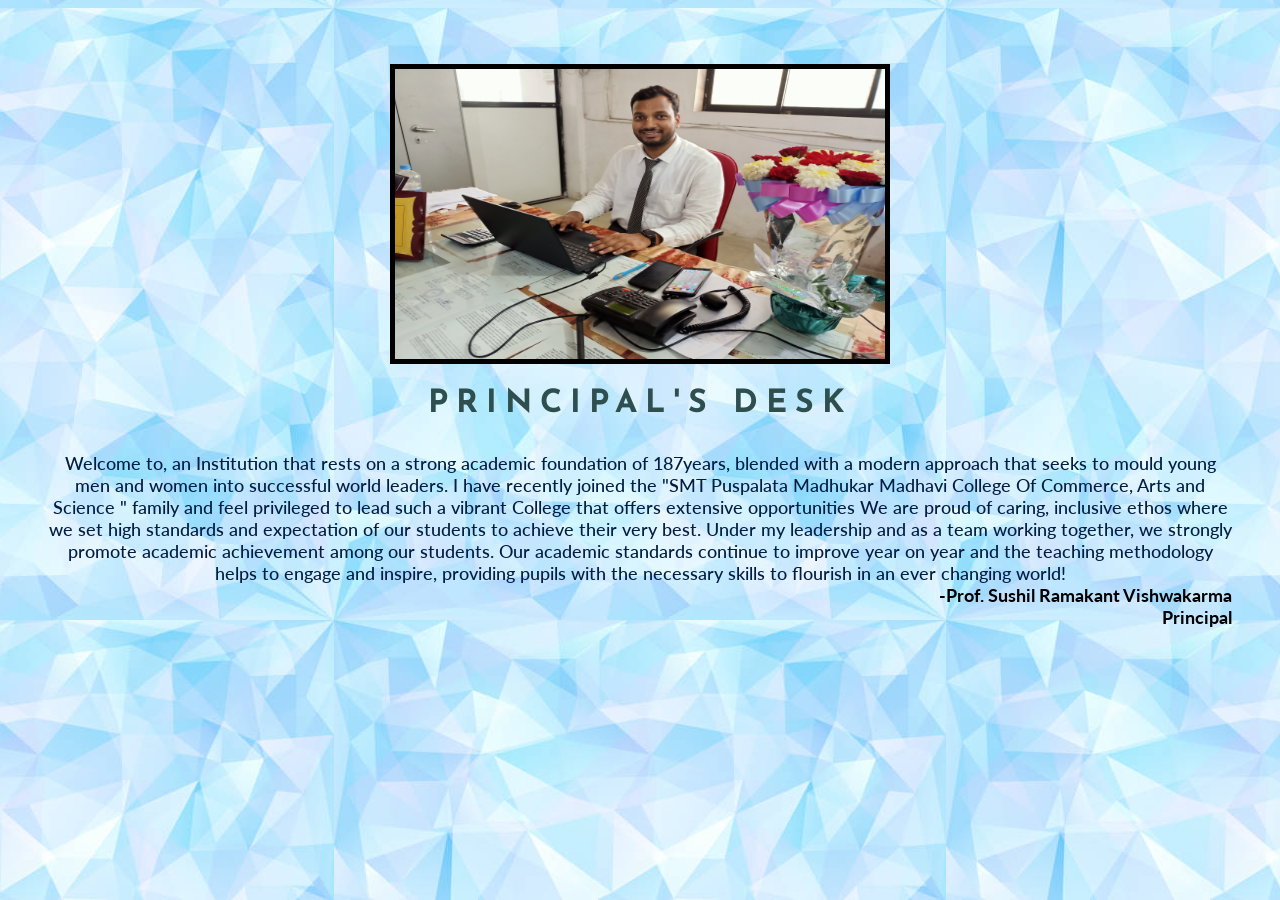
<file: Principle/index.html>
<!DOCTYPE html>
<html lang="en">
<head>
    <meta charset="UTF-8">
    <meta http-equiv="X-UA-Compatible" content="IE=edge">
    <meta name="viewport" content="width=device-width, initial-scale=1.0">
    
        <link href="https://fonts.googleapis.com/css2?family=Josefin+Sans:ital@1&family=Lato:ital@1&display=swap"
        rel="stylesheet" href="style.css">
        
    <link rel="stylesheet" href="style.css">
    <title>PRINCIPAL</title>
</head>
<body>
   <div class="container">
       <div class="image">
           <img src="./MicrosoftTeams-image.png" class="principal-img">
       </div>
       
       <h1>PRINCIPAL'S DESK</h1>

       <p>Welcome to, an Institution that rests on a strong academic foundation of 187years, blended with a modern  approach that seeks to mould young men and women into successful world leaders. I have  recently joined the "SMT Puspalata Madhukar Madhavi College Of Commerce, Arts and Science "  family and feel privileged to lead such a vibrant College that offers extensive opportunities

        We are proud of caring, inclusive ethos where we set high standards and expectation of our students to achieve their very best. Under my leadership and as a team working together, we strongly promote academic achievement among our students. Our academic standards continue to improve year on year and the teaching methodology helps to engage and inspire, providing pupils with the necessary skills to flourish in an ever changing world!</p>
       <h2>-Prof. Sushil Ramakant Vishwakarma</h2>
       <h3>Principal</h3>
       
   </div>
    
</body>
</html>
</file>
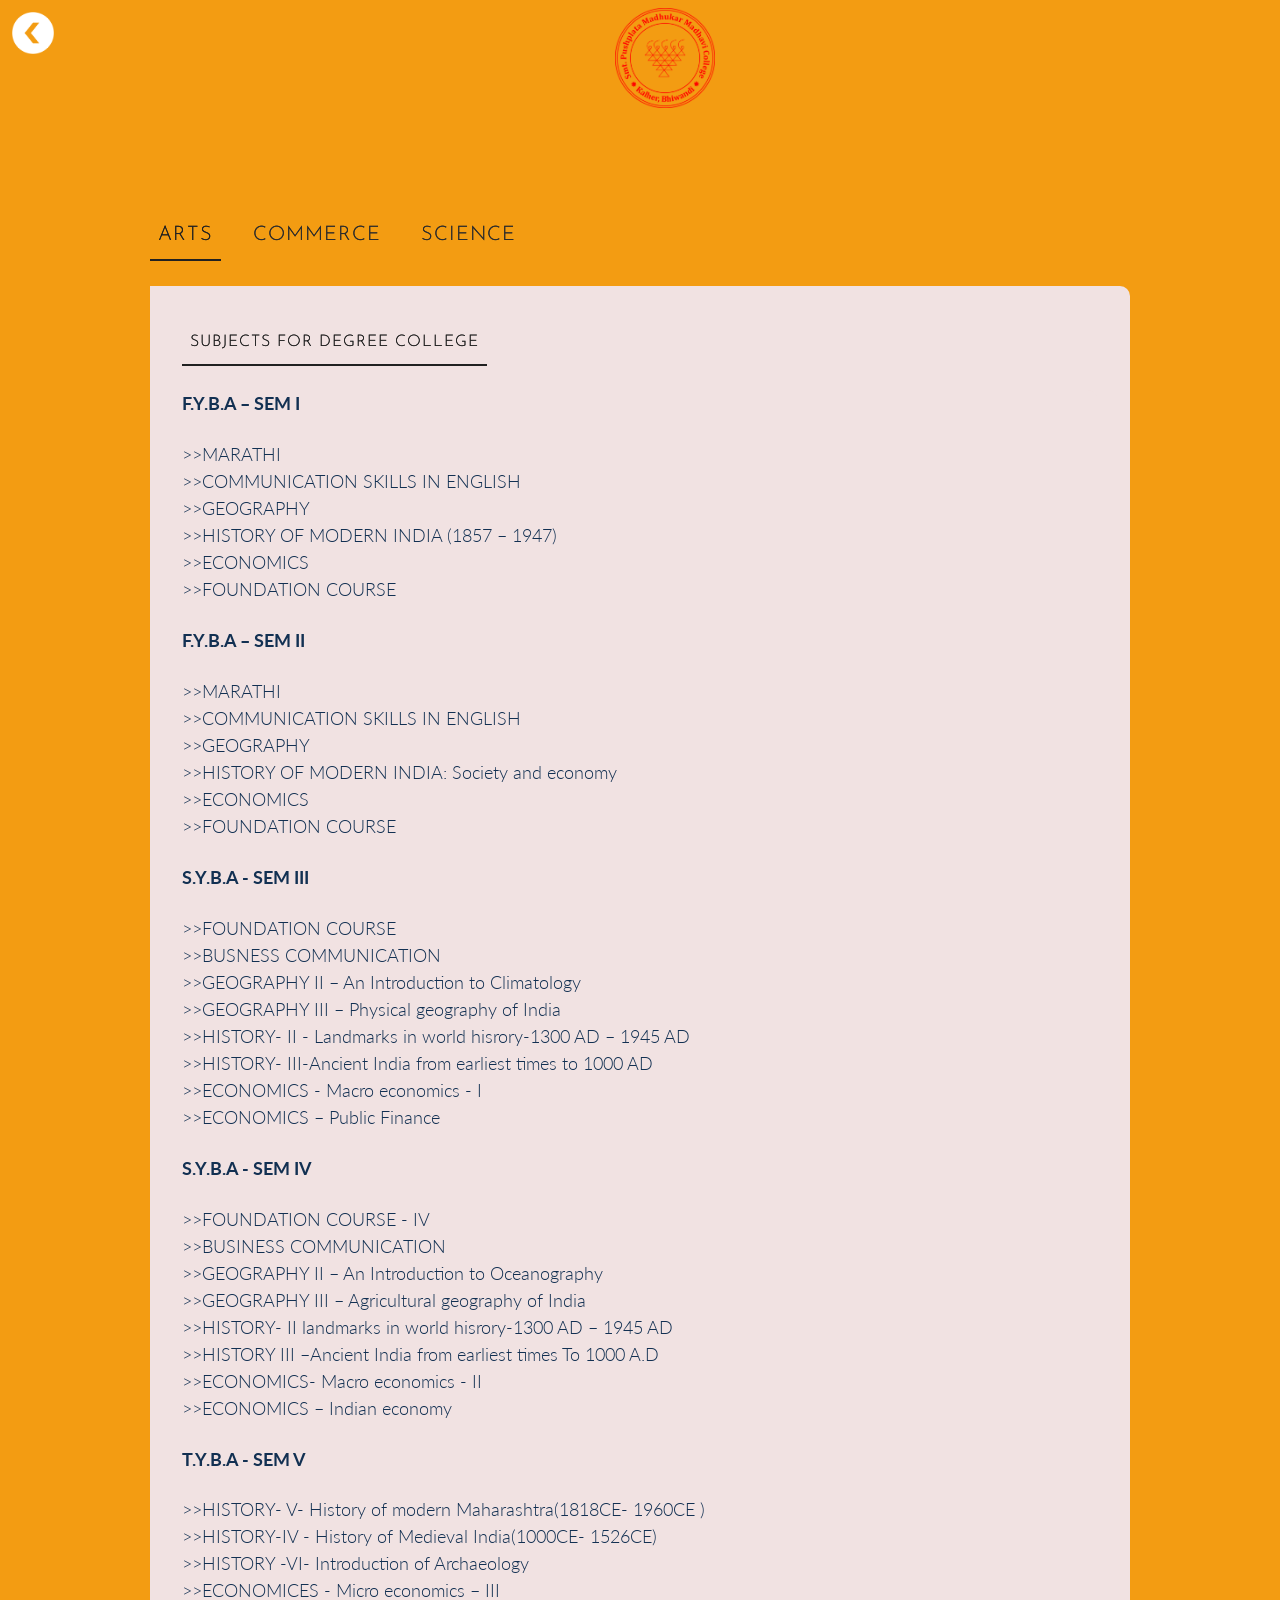
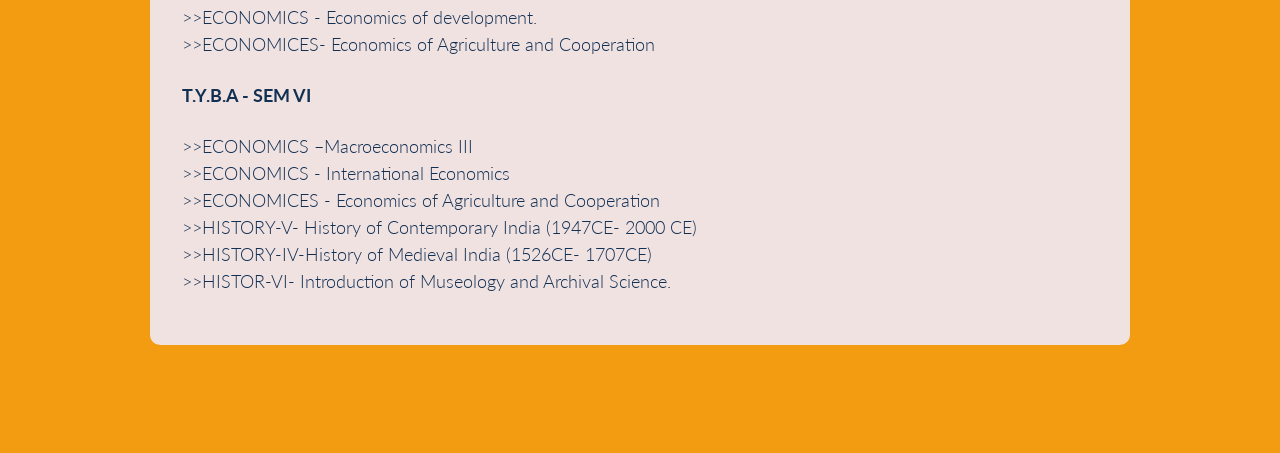
<file: Subjects/index.html>
<!DOCTYPE html>
<html lang="en">

<head>
    <meta charset="UTF-8">
    <meta http-equiv="X-UA-Compatible" content="IE=edge">
    <meta name="viewport" content="width=device-width, initial-scale=1.0">
    <link rel="stylesheet" href="style.css">
    <title>Sections</title>
</head>

<body>
    <div class="logo" style="display: flex;justify-content: flex-start;">
        <a href="../index.html"><img src="./icons8_back_to_2.ico" alt="back" style="display: flex;justify-content: left;align-items: flex-start;float: left;width: 50px;height: 50px;color: whitesmoke;"></a>
        <img src="../Images/Logo/Kalher_Logo.png" alt="logo" style="background-color: transparent; width: 100px; margin-left:auto;margin-right: auto;">
    </div>

    <section class="section">
        <div class="container">
            <div class="tab">
                <div class="tab__list">
                    <div class="tab__item">ARTS</div>
                    <div class="tab__item">COMMERCE</div>
                    <div class="tab__item">SCIENCE</div>
                </div>
                <div class="tab__content">
                    <div class="tab__content-item tab">
                        <div class="tab__list">
                            <div class="tab__item">SUBJECTS FOR DEGREE COLLEGE</div>

                        </div>
                        <div class="tab__content">
                            <div class="tab__content-item">
                                
                                <p>
                                <h4>F.Y.B.A – SEM I</h4>
                                >>MARATHI<br>
                                >>COMMUNICATION SKILLS IN ENGLISH<br>
                                >>GEOGRAPHY<br>
                                >>HISTORY OF MODERN INDIA (1857 – 1947)<br>
                                >>ECONOMICS<br>
                                >>FOUNDATION COURSE<br>
                                <h4>F.Y.B.A – SEM II</h4>
                                >>MARATHI<br>
                                >>COMMUNICATION SKILLS IN ENGLISH<br>
                                >>GEOGRAPHY<br>
                                >>HISTORY OF MODERN INDIA: Society and economy<br>
                                >>ECONOMICS<br>
                                >>FOUNDATION COURSE<br>
                                <h4>S.Y.B.A - SEM III </h4>
                                >>FOUNDATION COURSE<br>
                                >>BUSNESS COMMUNICATION<br>
                                >>GEOGRAPHY II – An Introduction to Climatology<br>
                                >>GEOGRAPHY III – Physical geography of India<br>
                                >>HISTORY- II - Landmarks in world hisrory-1300
                                AD – 1945 AD<br>
                                >>HISTORY- III-Ancient India from earliest times to
                                1000 AD<br>
                                >>ECONOMICS - Macro economics - I<br>
                                >>ECONOMICS – Public Finance<br>
                                <h4>S.Y.B.A - SEM IV</h4>
                                
                                    >>FOUNDATION COURSE - IV<br>
                                    >>BUSINESS COMMUNICATION<br>
                                    >>GEOGRAPHY II – An Introduction to Oceanography<br>
                                    >>GEOGRAPHY III – Agricultural geography of India<br>
                                    >>HISTORY- II landmarks in world hisrory-1300
                                    AD – 1945 AD<br>
                                    >>HISTORY III –Ancient India from earliest times
                                    To 1000 A.D<br>
                                    >>ECONOMICS- Macro economics - II<br>
                                    >>ECONOMICS – Indian economy<br>
                                <h4>T.Y.B.A - SEM V </h4>
                                
                                    >>HISTORY- V- History of modern Maharashtra(1818CE-
                                    1960CE )<br>
                                    >>HISTORY-IV - History of Medieval India(1000CE-
                                    1526CE)<br>
                                    >>HISTORY -VI- Introduction of Archaeology<br>
                                    >>ECONOMICES - Micro economics – III<br>
                                    >>ECONOMICS - Economics of development.<br>
                                    >>ECONOMICES- Economics of Agriculture and
                                    Cooperation<br>
                                <h4> T.Y.B.A - SEM VI</h4>
                                <p>
                                    >>ECONOMICS –Macroeconomics III<br>
                                    >>ECONOMICS - International Economics<br>
                                    >>ECONOMICES - Economics of Agriculture and
                                    Cooperation<br>
                                    >>HISTORY-V- History of Contemporary India
                                    (1947CE- 2000 CE)<br>
                                    >>HISTORY-IV-History of Medieval India
                                    (1526CE- 1707CE)<br>
                                    >>HISTOR-VI- Introduction of Museology and
                                    Archival Science.<br>



                                </p>


                            </div>
                            
                            
                        </div>
                    </div>
                    <div class="tab__content-item">
                        <div class="tab__list">
                            <div class="tab__item" style="border-bottom:2px solid #212121;">SUBJECTS FOR DEGREE COLLEGE</div>

                        </div>
                        <!-- <h3 class="tab__content-title">SUBJECTS FOR DEGREE COLLEGE</h3> -->
                        <p>
                            <h4>FYBCOM - SEM I & II</h4>
                            >>Foundation Course<br>
                                >>Business Communication<br>
                
                                >>Business Economics Paper I<br>
                                >>Commerce I and II – Introduction to Business and Service Sector<br>
                
                                >>Environmental Studies<br>
                                >>Mathematical and Statistical Techniques<br>
                
                                >>Accounting and Financial Management I and I<br></p>
                            <h4>SYBCOM - SEM III & IV</h4>
                            >>Foundation Course<br>
                                >>Applied Component Group (Any one of the following)<br>
                                i Advertising<br>
                                OR<br>
                                ii Company Secretarial Practice<br>
                                >>Business Law<br>
                                >>Business Economics – Paper – II<br>
                                >>Commerce - Paper- II - Management Function & Challenges,Production and Finance<br>
                           
                            
                            <h4>TYBCOM - SEM V & VI</h4>
                            >>Commerce Paper III (Marketing and Human Resources Management)<br> 
                                >>Business Economics <br>
                                >>Financial Accounting and Auditing Group<br> 
                                I. Financial Accounting & Auditing (Financial Accounting)<br>
                                II. Financial Accounting & Auditing (Cost Accounting Introduction &
                                Basic Concepts)<br>
                                III. Financial Accounting & Auditing (Introduction to Management
                                Accounting & Introduction to Auditing)<br>
                                
                                OR<br>
                                >>Business Management Group<br>
                                I. Management and Organizational Development – Paper I<br>
                                II. Financial Management Paper II<br>
                                 
                                III. Marketing Management Paper III<br>
                                
                                >>Applied Component Group (Select Any two from the following)<br>
                                I. Export Marketing<br>
                                II. Marketing Research<br>
                                III. Direct and Indirect Taxes<br>
                                IV. Psychology of Human Behaviour<br>
                                 
                
                        </p>
                    </div>
                    <div class="tab__content-item tab">
                        <div class="tab__list">
                            <div class="tab__item">SUBJECTS FOR DEGREE COLLEGE</div>
   
                        </div>
                        <div class="tab__content">
                            <div class="tab__content-item">
                                <p> 
                                    <h4>FYBSC - SEM I</h4>
                                    >>Foundation Course I
>>Paper I Mechanics, Properties of Matter, Heat, Sound & Optics<br>
>>Paper II Electricity, Magnetism, Electronics, Atomic, Nuclear and Modern Physics<br>
>>Physics Practical.<br>
>>Paper I Physical and Inorganic Chemistry<br>
>>Paper II Organic and Inorganic Chemistry<br>
>>Chemistry Practicals.<br>
>>Paper I Calculus and Analytics Geometry I<br>
>>Paper II Discrete Mathematics I<br>
>>Practicals based on Paper I & II Maths<br>

<h4>FYBSC - SEM II</h4>
>>Foundation Course II<br>
>>Paper I Mechanics, Properties of Matter, Heat, Sound & Optics<br>
>>Paper II Electricity, Magnetism, Electronics, Atomic, Nuclear and 
Modern Physics<br>
>>Physics Practical.<br>
>>Paper I Physical and Inorganic Chemistry<br>
>>Paper II Organic and Inorganic Chemistry<br>
>>Chemistry Practical<br>
>>Paper I Calculus and Analytics Geometry II<br>
>>Paper II Discrete Mathematics II<br>
>>Practicals based on Paper I & II Maths<br>

<h4>FYBSC - SEM III</h4>
>>Mechanics and thermodynamics<br>
>>Vector calculus, Analog Electronics<br>
>>Applied Physics I<br>
>>Practical of Physics<br>
>>Chemistry Paper I<br>
>>Chemistry Paper II<br>
>>Chemistry Paper III<br>
>>Practicals based on Chemistry Paper I,II,III<br>
>>Foundation Course - III<br>

<h4>FYBSC - SEM IV</h4>
>>Optics and Digital Electronics<br>
>>Quantum Mechanics<br>
>>Applied Physics II<br>
>>Practical of Physics<br>
>>Chemistry Paper I<br>
>>Chemistry Paper II<br>
>>Chemistry Paper III<br>
>>Practicals based on Chemistry Paper I,II,III<br>
>>Foundation Course - IV<br>







                                    



                                    
                                </p>
                            </div>
                            
                        </div>
                    </div>
                </div>
            </div>
        </div>
    </section>

    <script>
        // reference from https://www.digitalocean.com/community/tutorials/js-tabs

        const tabs = document.querySelectorAll(".tab");

        function tabify(tab) {
            const tabList = tab.querySelector(".tab__list");

            if (tabList) {
                const tabItems = [...tabList.children];
                const tabContent = tab.querySelector(".tab__content");
                const tabContentItems = [...tabContent.children];
                let tabIndex = 0;

                tabIndex = tabItems.findIndex((item, index) => {
                    return [...item.classList].indexOf("is--active") > -1;
                });

                tabIndex > -1 ? (tabIndex = tabIndex) : (tabIndex = 0);

                function setTab(index) {
                    tabItems.forEach((x, index) => x.classList.remove("is--active"));
                    tabContentItems.forEach((x, index) => x.classList.remove("is--active"));

                    tabItems[index].classList.add("is--active");
                    tabContentItems[index].classList.add("is--active");
                }

                tabItems.forEach((x, index) =>
                    x.addEventListener("click", () => setTab(index))
                );
                setTab(tabIndex);
                tab.querySelectorAll(".tab").forEach((tabContent) => tabify(tabContent));
            }
        }

        tabs.forEach(tabify);

    </script>
</body>

</html>
</file>
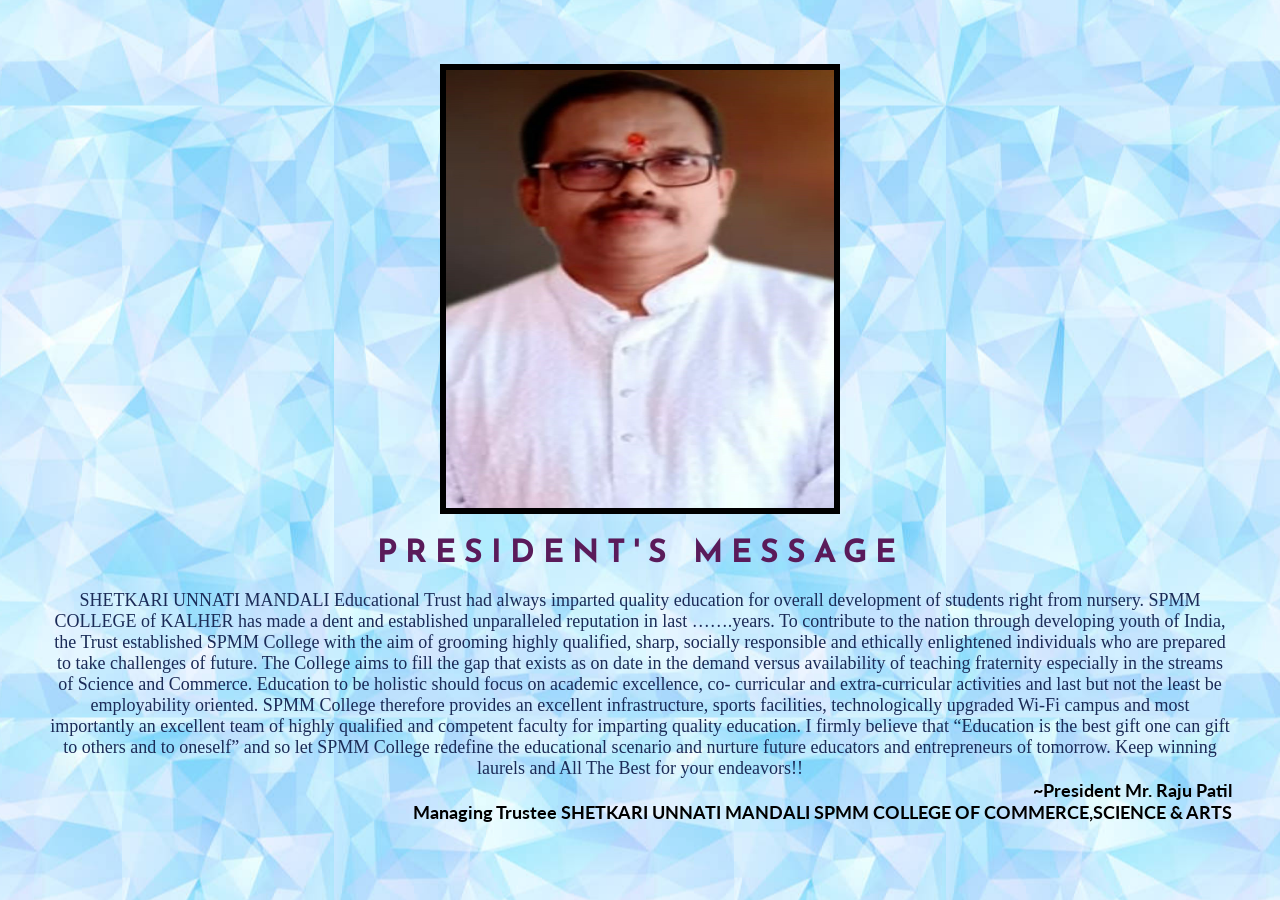
<file: Trustee/index.html>
<!DOCTYPE html>
<html lang="en">
<head>
    <meta charset="UTF-8">
    <meta http-equiv="X-UA-Compatible" content="IE=edge">
    <meta name="viewport" content="width=device-width, initial-scale=1.0">
    <link href="https://fonts.googleapis.com/css2?family=Josefin+Sans:ital@1&family=Lato:ital@1&display=swap"
    rel="stylesheet" href="style.css">
    <link rel="stylesheet" href="style.css">
    <title>Chairman</title>
</head>
<body>
    <div class="container">
        <div class="image">
            <img src="./MicrosoftTeams-image.png" class="chairman-img">
        </div>
        <h1>PRESIDENT'S MESSAGE</h1>
        <p>SHETKARI UNNATI MANDALI Educational Trust had always imparted quality education for overall development of students right from nursery. SPMM COLLEGE of KALHER has made a dent and established unparalleled reputation in last …….years. To contribute to the nation through developing youth of India, the Trust established SPMM College with the aim of grooming highly qualified, sharp, socially responsible and ethically enlightened individuals who are prepared to take challenges of future. The College aims to fill the gap that exists as on date in the demand versus availability of teaching fraternity especially in the streams of Science and Commerce.
            Education to be holistic should focus on academic excellence, co- curricular and extra-curricular activities and last but not the least be employability oriented. SPMM College therefore provides an excellent infrastructure, sports facilities, technologically upgraded Wi-Fi campus and most importantly an excellent team of highly qualified and competent faculty for imparting quality education.
            I firmly believe that “Education is the best gift one can gift to others and to oneself” and so let SPMM College redefine the educational scenario and nurture future educators and entrepreneurs of tomorrow.
            Keep winning laurels and All The Best for your endeavors!!
            </p>
            <h2>~President Mr. Raju Patil</h2>
            <h3>Managing Trustee
                SHETKARI UNNATI MANDALI
                SPMM COLLEGE OF COMMERCE,SCIENCE & ARTS
                </h3>
    </div>
    
</body>
</html>
</file>
<file: Principle/style.css>
@import url('https://fonts.googleapis.com/css2?family=Josefin+Sans:ital@1&family=Lato:ital@1&display=swap');


*{
    margin: 0;
    padding: 0;
    box-sizing: border-box;
}
body{
    background:url(./MicrosoftTeams-image\ \(1\).png) ;
    background-position: center;
    
}
.container{
    margin: 0 auto;
    padding: 0 3rem;
    margin-top: 4rem;
    text-align: center;
}

h1{
    margin: 20px;
    border-bottom: 5px;
    color: darkslategrey;
    font-size: 2rem;
    font-family: 'Josefin Sans', sans-serif;
    letter-spacing: 8px;
    font-weight: 700;
    margin-bottom: 2rem;
}
p{
    color:rgb(3, 30, 66);
    font-size: large;
    font-weight: 500;
    font-family: 'Lato', sans-serif;

}

.principal-img{
    width: 500px;
    height: 300px;
    border-style: solid;
    border-width: 5px;
    border-color: black;
}
h2{
    text-align: right;
    font-size: large;
    font-weight: 700;
    font-family: 'Lato', sans-serif;

}
h3{
    text-align: right;
    font-size: large;
    font-weight: 700;
    font-family: 'Lato', sans-serif;
}
</file>
<file: Subjects/style.css>
@import url("https://fonts.googleapis.com/css2?family=Nunito:wght@400;700&display=swap");
@import url('https://fonts.googleapis.com/css2?family=Josefin+Sans:ital@1&family=Lato:&display=swap');



*:after {
  margin: 0;
  padding: 0;
}

body {
  font-family: 'Lato', sans-serif;
  font-size: 18px;
  font-weight: 300;
  line-height: 1.5;
  color: rgb(18, 48, 82);
  background-color: #f39c12;
}

.container {
  width: 980px;
  margin: 0 auto;
  max-width: 100%;
  padding-right: 16px;
  padding-left: 16px;
}

section {
  background-color: #f39c12;
  padding: 100px 0;
}


.tab__list {
  display: flex;
  margin-bottom: 24px;
}
.tab__item {
  overflow: hidden;
  cursor: pointer;
  padding: 12px 8px;
  margin-right: 24px;
  text-shadow: 0 0 0.5px currentColor;
  letter-spacing: 1px;
  transition: 0.2s;
  font-size: 20px;
  font-family: 'Josefin Sans', sans-serif;
  position: relative;
  color: #2c2c2c;
}
.tab__item:before {
  content: "";
  position: absolute;
  top: 95%;
  left: 0;
  height: 2px;
  width: 100%;
  background: #212121;
  transition: 0.2s;
  visibility: hidden;
  opacity: 0;
}
.tab__item.is--active {
  color: #212121;
  position: relative;
}
.tab__item.is--active:before {
  visibility: visible;
  opacity: 1;
}
.tab__content {
  padding: 32px;
  background: #f1e2e2;
  border-radius: 0 10px 10px;

}
.tab__content-item {
  display: none;
}
.tab__content-item.is--active {
  display: block;
}
.tab__content-title {
  padding: 24px 24px 24px 0;
}

.tab .tab .tab__item {
  font-size: 16px;
}
.tab .tab .tab__content {
  padding: 0;
}
</file>
<file: Trustee/style.css>
@import url('https://fonts.googleapis.com/css2?family=Josefin+Sans:ital@1&family=Lato:ital@1&display=swap');

*{
    margin:0;
    padding: 0;
    box-sizing: border-box;
}
body{
    background:url(./MicrosoftTeams-image\ \(1\).png);
    background-position: center;
}
.container{
    margin: 0 auto;
    padding: 0 3rem;
    margin-top: 4rem;
    text-align: center;
}
h1{
    margin:20px;
    color: rgb(90, 27, 90);
    font-size: 2rem;
    letter-spacing: 8px;
    font-weight: 700;
    font-family: 'Josefin Sans', sans-serif;
}
p{
    color: rgb(27, 43, 87);
    font-size: large;
    font-weight: 500;
    

}
.chairman-img{
    width: 400px;
    height: 450px;
    border-style: solid;
    border-width: 6px;
    border-color: black;
}
h2{
    text-align: right;
    font-size: large;
    font-weight: 700;
    font-family: 'Lato', sans-serif;
    color: black;
}
h3{
    text-align: right;
    font-size: large;
    font-weight: 700;
    font-family: 'Lato', sans-serif;
}
</file>
